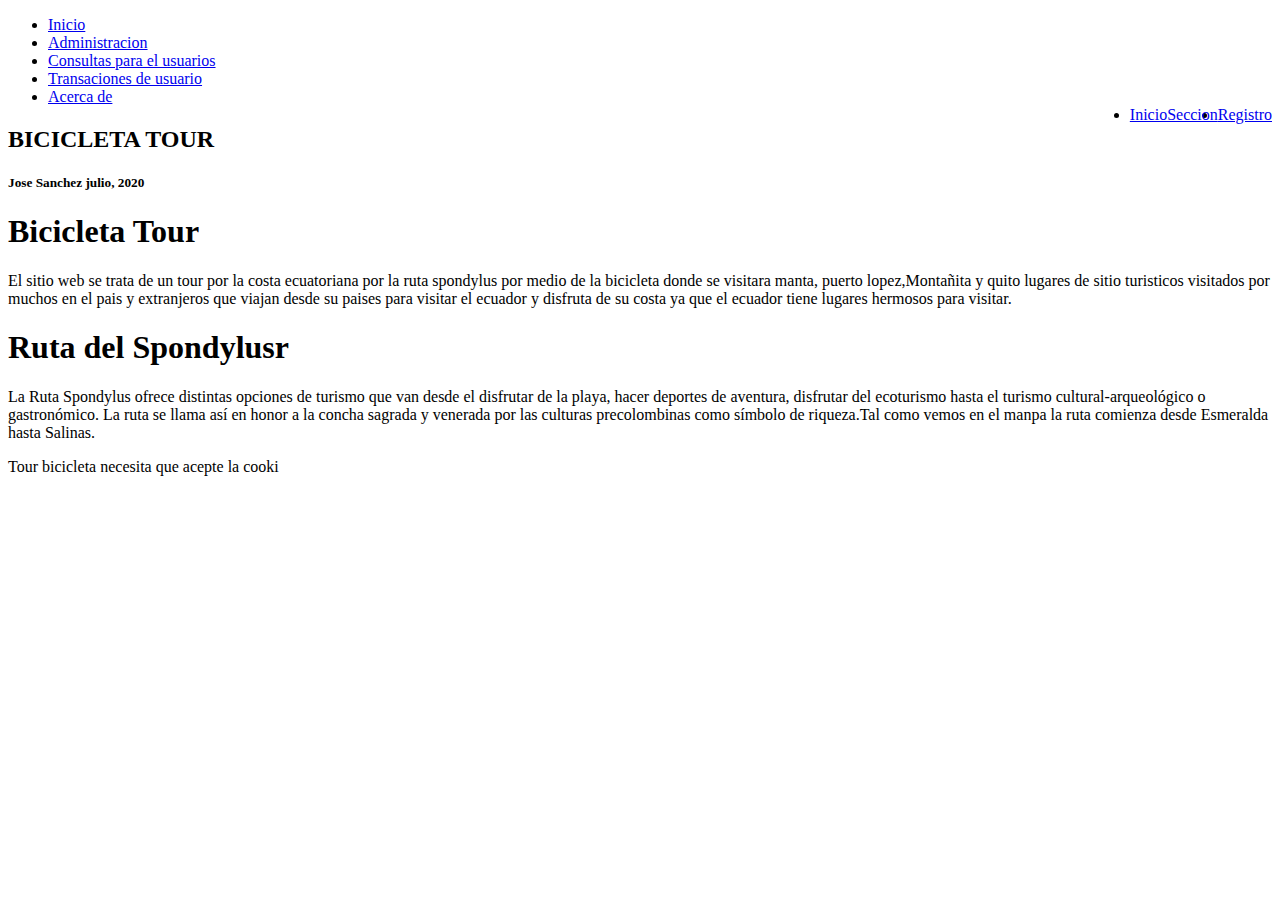
<file: index.html>
<!DOCTYPE html>
<html>
<head>
<title>Bicicleta tours</title>
<meta name="viewport" content="width=device-width, initial-scale=1">
<link rel="stylesheet" type="text/css" href="C:\Users\daniel\Desktop\Evidencia web2\Bicicleta Tour\Estilos\Barra.css">
<link rel="stylesheet" type="text/css" href="C:\Users\daniel\Desktop\Evidencia web2\Bicicleta Tour\Estilos\Tour.css">
<link rel="stylesheet" href="https://stackpath.bootstrapcdn.com/bootstrap/4.5.0/css/bootstrap.min.css" integrity="sha384-9aIt2nRpC12Uk9gS9baDl411NQApFmC26EwAOH8WgZl5MYYxFfc+NcPb1dKGj7Sk" crossorigin="anonymous">

</head>
<body>
<header>
<div>  
 <ul class="topnav">
  <li><a href="C:\Users\daniel\Desktop\Evidencia web2\Bicicleta Tour\BicicletaTour.html">Inicio</a></li>
  <li><a href="C:\Users\daniel\Desktop\Evidencia web2\Bicicleta Tour\Adminitracion.html">Administracion</a></li>
  <li><a href="C:\Users\daniel\Desktop\Evidencia web2\Bicicleta Tour\Consultas.html">Consultas para el usuarios</a></li>
  <li><a href="C:\Users\daniel\Desktop\Evidencia web2\Bicicleta Tour\Transacion.html">Transaciones de usuario</a></li>
  <li><a href="C:\Users\daniel\Desktop\Evidencia web2\Bicicleta Tour\Acercar.html">Acerca de</a>
  <li style="float:right"><a href="C:\Users\daniel\Desktop\Evidencia web2\Bicicleta Tour\Registro.html">Registro</a></li>
  <li style="float:right"><a href="C:\Users\daniel\Desktop\Evidencia web2\Bicicleta Tour\InicioSeccion.html">InicioSeccion</a></li>
</ul>
</div>  
</header>
<div class="car">
<section>
  <div class="content">
   <div class="row">
  <div class="leftcolumn">
    <div class="card">
      <h2>BICICLETA TOUR</h2>
      <h5>Jose Sanchez julio, 2020</h5>
       <div class="imagemont"><h1>Bicicleta Tour</h1></div> 
      <p>El sitio web se trata de un tour por la costa ecuatoriana por la ruta spondylus por medio de la bicicleta donde se visitara manta, puerto lopez,Montañita y quito lugares  de sitio turisticos visitados por muchos en el pais y extranjeros que viajan desde su paises para visitar el ecuador y disfruta de su costa ya que el ecuador tiene lugares hermosos para visitar.</p>
     </div>
      <div class="leftcolumn">
      <div class="card">
      <div class="ima"><h1>Ruta del Spondylusr</h1></div>  
      <p>La Ruta Spondylus ofrece distintas opciones de turismo que van desde el disfrutar de la playa, hacer deportes de aventura, disfrutar del ecoturismo hasta el turismo cultural-arqueológico o gastronómico. La ruta se llama así en honor a la concha sagrada y venerada por las culturas precolombinas como símbolo de riqueza.Tal como vemos en el manpa la ruta comienza desde Esmeralda hasta Salinas.</p>
      </div>
      </div>
    </div>
  </div>
</div>
</section>
</div>


<footer >
  <p class="center">Tour bicicleta necesita que acepte la cooki</p>
</footer>

</body>
</html>
</file>
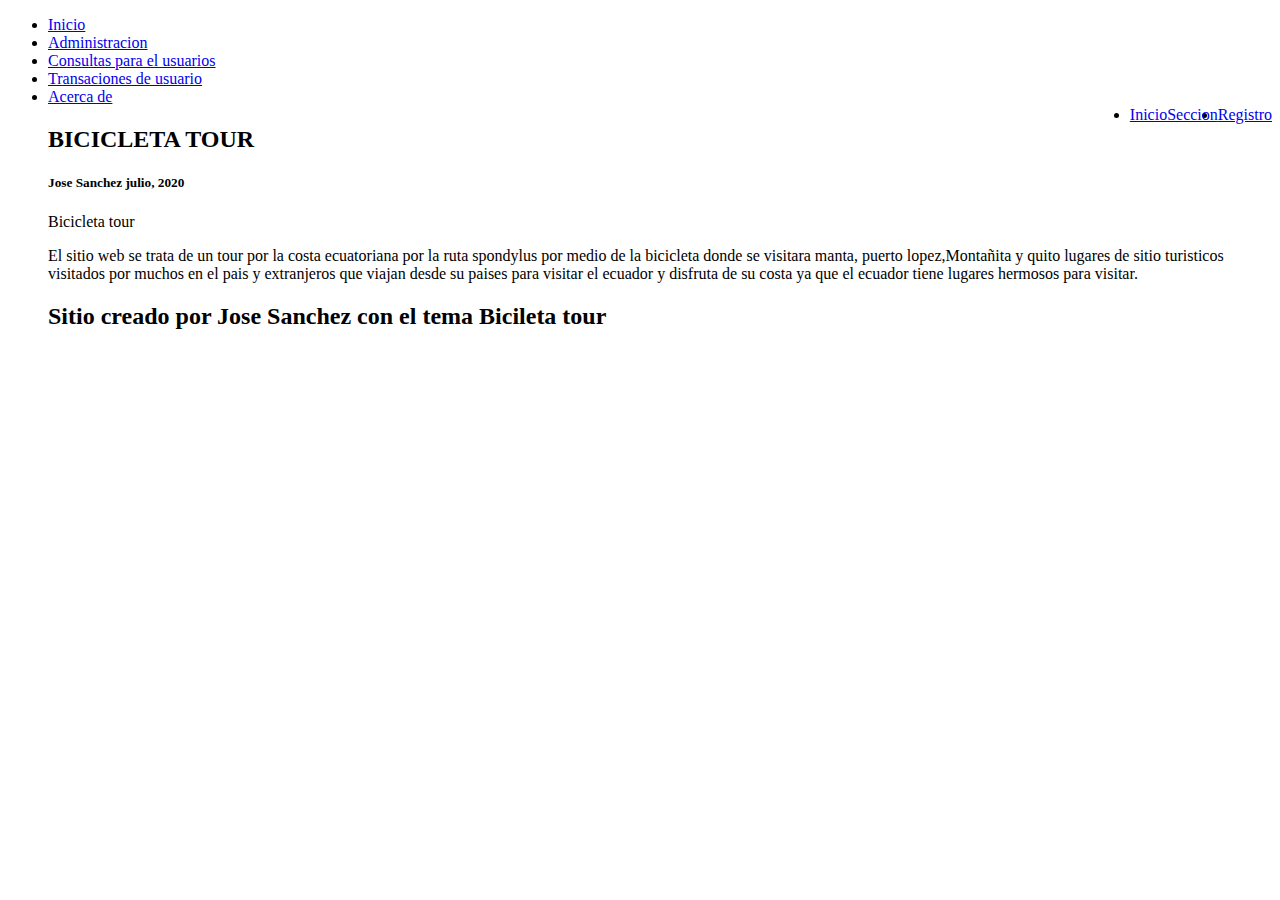
<file: Acercar.html>
<!DOCTYPE html>
<html>
<head>
	<title>Acerca de</title>
<link rel="stylesheet" type="text/css" href="C:\Users\daniel\Desktop\Evidencia web2\Bicicleta Tour\Estilos\Tour.css">
<link rel="stylesheet" type="text/css" href="C:\Users\daniel\Desktop\Evidencia web2\Bicicleta Tour\Estilos\naveacerca.css">
<link rel="stylesheet" type="text/css" href="C:\Users\daniel\Desktop\Evidencia web2\Bicicleta Tour\Estilos\Barra.css">
<script type="text/javascript" src="C:\Users\daniel\Desktop\Evidencia web2\Bicicleta Tour\js\Slider.js"></script>

</head>
<body>
	<ul>
  <li><a href="C:\Users\daniel\Desktop\Evidencia web2\Bicicleta Tour\BicicletaTour.html">Inicio</a></li>
  <li><a href="C:\Users\daniel\Desktop\Evidencia web2\Bicicleta Tour\Adminitracion.html">Administracion</a></li>
  <li><a href="C:\Users\daniel\Desktop\Evidencia web2\Bicicleta Tour\Consultas.html">Consultas para el usuarios</a></li>
  <li><a href="C:\Users\daniel\Desktop\Evidencia web2\Bicicleta Tour\Transacion.html">Transaciones de usuario</a></li>
  <li><a href="C:\Users\daniel\Desktop\Evidencia web2\Bicicleta Tour\Acercar.html">Acerca de</a></li>
  <li style="float:right"><a href="C:\Users\daniel\Desktop\Evidencia web2\Bicicleta Tour\Registro.html">Registro</a></li>
  <li style="float:right"><a href="C:\Users\daniel\Desktop\Evidencia web2\Bicicleta Tour\InicioSeccion.html">InicioSeccion</a></li>
</ul>
<ul>

  <div class="row">
  <div class="leftcolumn">
    <div class="card">
      <h2>BICICLETA TOUR</h2>
      <h5>Jose Sanchez julio, 2020</h5>
      <div class="fakeimg"></div>
      <p>Bicicleta tour</p>
      <p>El sitio web se trata de un tour por la costa ecuatoriana por la ruta spondylus por medio de la bicicleta donde se visitara manta, puerto lopez,Montañita y quito lugares  de sitio turisticos visitados por muchos en el pais y extranjeros que viajan desde su paises para visitar el ecuador y disfruta de su costa ya que el ecuador tiene lugares hermosos para visitar.</p>
    </div>
    </div>
  </div>
<div class="footer">
  <h2>Sitio creado por Jose Sanchez  con el tema  Bicileta tour</h2>
</div>
</body>
</html>
</file>
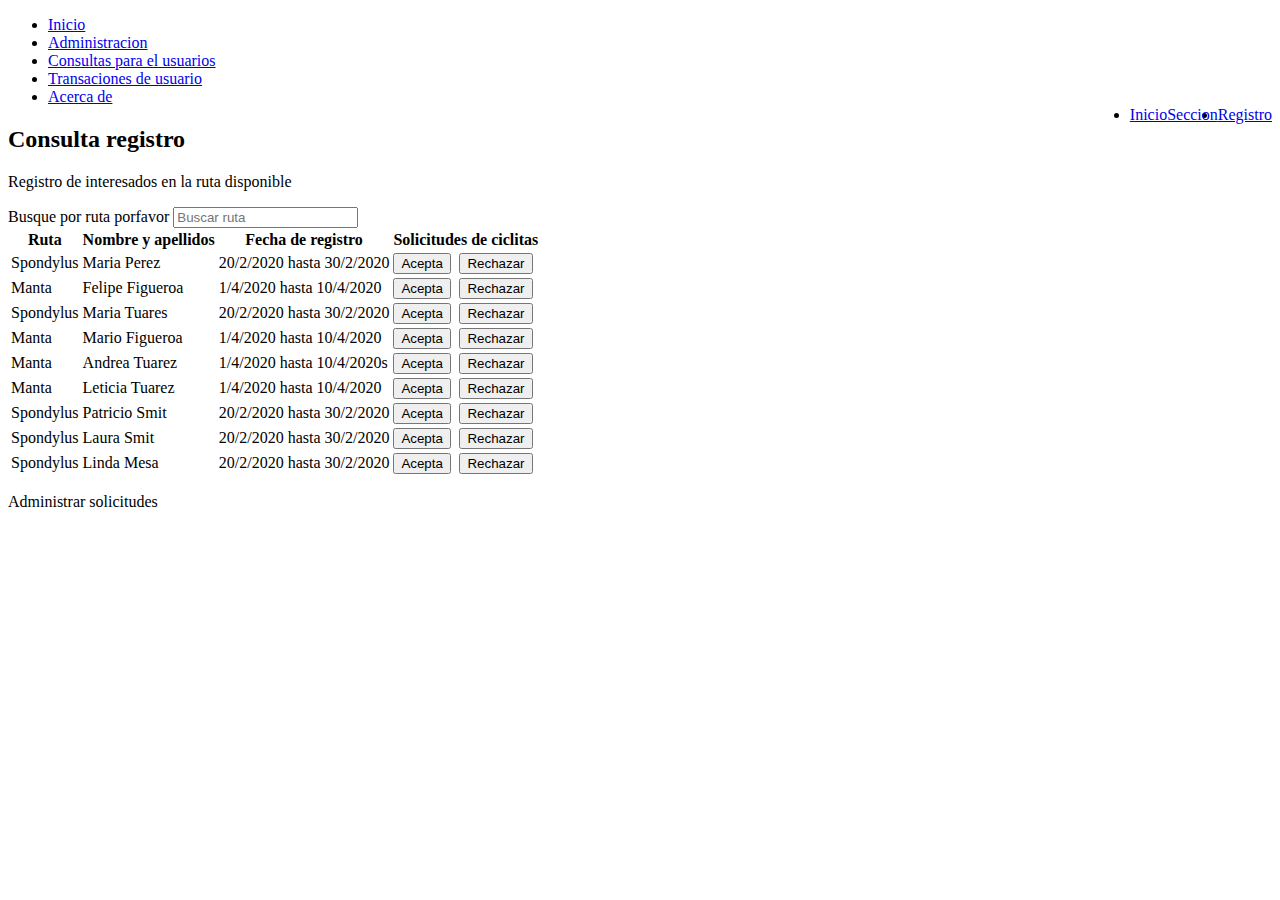
<file: Adminitracion.html>
<!DOCTYPE html>
<html>
<head>
	<title>Administracion</title>
<link rel="stylesheet" type="text/css" href="C:\Users\daniel\Desktop\Evidencia web2\Bicicleta Tour\Estilos\Barra.css">
<link rel="stylesheet" type="text/css" href="C:\Users\daniel\Desktop\Evidencia web2\Bicicleta Tour\Estilos\admin.css">
<script type="text/javascript" src="C:\Users\daniel\Desktop\Evidencia web2\Bicicleta Tour\js\admin.js"></script>
<link rel="stylesheet" href="https://stackpath.bootstrapcdn.com/bootstrap/4.5.0/css/bootstrap.min.css" integrity="sha384-9aIt2nRpC12Uk9gS9baDl411NQApFmC26EwAOH8WgZl5MYYxFfc+NcPb1dKGj7Sk" crossorigin="anonymous">
</head>
<body>
  <header>
    <ul>
  <li><a href="C:\Users\daniel\Desktop\Evidencia web2\Bicicleta Tour\BicicletaTour.html">Inicio</a></li>
  <li><a href="C:\Users\daniel\Desktop\Evidencia web2\Bicicleta Tour\Adminitracion.html">Administracion</a></li>
  <li><a href="C:\Users\daniel\Desktop\Evidencia web2\Bicicleta Tour\Consultas.html">Consultas para el usuarios</a></li>
  <li><a href="C:\Users\daniel\Desktop\Evidencia web2\Bicicleta Tour\Transacion.html">Transaciones de usuario</a></li>
  <li><a href="C:\Users\daniel\Desktop\Evidencia web2\Bicicleta Tour\Acercar.html">Acerca de</a></li>
  <li style="float:right"><a href="C:\Users\daniel\Desktop\Evidencia web2\Bicicleta Tour\Registro.html">Registro</a></li>
  <li style="float:right"><a href="C:\Users\daniel\Desktop\Evidencia web2\Bicicleta Tour\InicioSeccion.html">InicioSeccion</a></li>
</ul>
</header>


<section> 
<div class="row">
  <div class="leftcolumn">
    <div class="card">
     <div class="container">
      <div>
      <h2>Consulta registro</h2>
      <p>
      Registro de interesados en la ruta disponible
      </p>
      </div>

      <label>Busque por ruta porfavor</label>
      <input class="form-control col-md-3 light-table-filter" data-table="order-table" type="text" placeholder="Buscar ruta">
      <div>
 <table class="table table-bordered order-table ">
        <thead>
          <tr>
            <th>Ruta</th>
            <th>Nombre y apellidos </th>
            <th>Fecha de registro </th>
            <th colspan="2" scope="rowgroup">Solicitudes de ciclitas</th>
          </tr>
        </thead>
        <tr>
          <td>Spondylus</td>
          <td>Maria Perez</td>
          <td>20/2/2020   hasta 30/2/2020 </td>
          <td><button  type="button" class="alert1" onclick="alert1()" >Acepta</button></td>
          <td><button type="button" class="alert2" onclick="alert2()">Rechazar</button></td>
        </tr>
        <tr>
          <td>Manta</td>
          <td>Felipe Figueroa</td>
          <td>1/4/2020   hasta 10/4/2020</td>
          <td><button  type="button" class="alert1" onclick="alert1()" >Acepta</button></td>
          <td><button type="button" class="alert2" onclick="alert2()">Rechazar</button></td>
        </tr>
        <tr>
          <td>Spondylus</td>
          <td>Maria Tuares</td>
          <td>20/2/2020   hasta 30/2/2020</td>
         <td><button  type="button" class="alert1" onclick="alert1()" >Acepta</button></td>
          <td><button type="button" class="alert2" onclick="alert2()">Rechazar</button></td>
        </tr>
        <tr>
          <td>Manta</td>
          <td>Mario Figueroa</td>
          <td>1/4/2020   hasta 10/4/2020</td>
          <td><button  type="button" class="alert1" onclick="alert1()" >Acepta</button></td>
          <td><button type="button" class="alert2" onclick="alert2()">Rechazar</button></td>        
        </tr>
        <tr>
          <td>Manta</td>
          <td>Andrea Tuarez</td>
          <td>1/4/2020   hasta 10/4/2020s</td>
          <td><button  type="button" class="alert1" onclick="alert1()" >Acepta</button></td>
          <td><button type="button" class="alert2" onclick="alert2()">Rechazar</button></td>        
        </tr>
        <tr>
          <td>Manta</td>
          <td>Leticia Tuarez</td>
          <td>1/4/2020   hasta 10/4/2020</td>
          <td><button  type="button" class="alert1" onclick="alert1()" >Acepta</button></td>
          <td><button type="button" class="alert2" onclick="alert2()">Rechazar</button></td>
        </tr>
        <tr>
          <td>Spondylus</td>
          <td>Patricio Smit</td>
          <td>20/2/2020   hasta 30/2/2020</td>
          <td><button  type="button" class="alert1" onclick="alert1()" >Acepta</button></td>
          <td><button type="button" class="alert2" onclick="alert2()">Rechazar</button></td>        
        </tr>
        <tr>
          <td>Spondylus</td>
          <td>Laura Smit</td>
          <td>20/2/2020   hasta 30/2/2020</td>
          <td><button  type="button" class="alert1" onclick="alert1()" >Acepta</button></td>
          <td><button type="button" class="alert2" onclick="alert2()">Rechazar</button></td>        
        </tr>
        <tr>
          <td>Spondylus</td>
          <td>Linda Mesa</td>
          <td>20/2/2020   hasta 30/2/2020</td>
          <td><button  type="button" class="alert1" onclick="alert1()" >Acepta</button></td>
          <td><button type="button" class="alert2" onclick="alert2()">Rechazar</button></td>
         </tr>      
 </table>
     </div>   
     </div> 
     </div>
     </div>
     </div> 
</section> 

<footer>
      <p>
      Administrar solicitudes
     </p> 
</footer>    


 
  
</body>
</html>
</file>
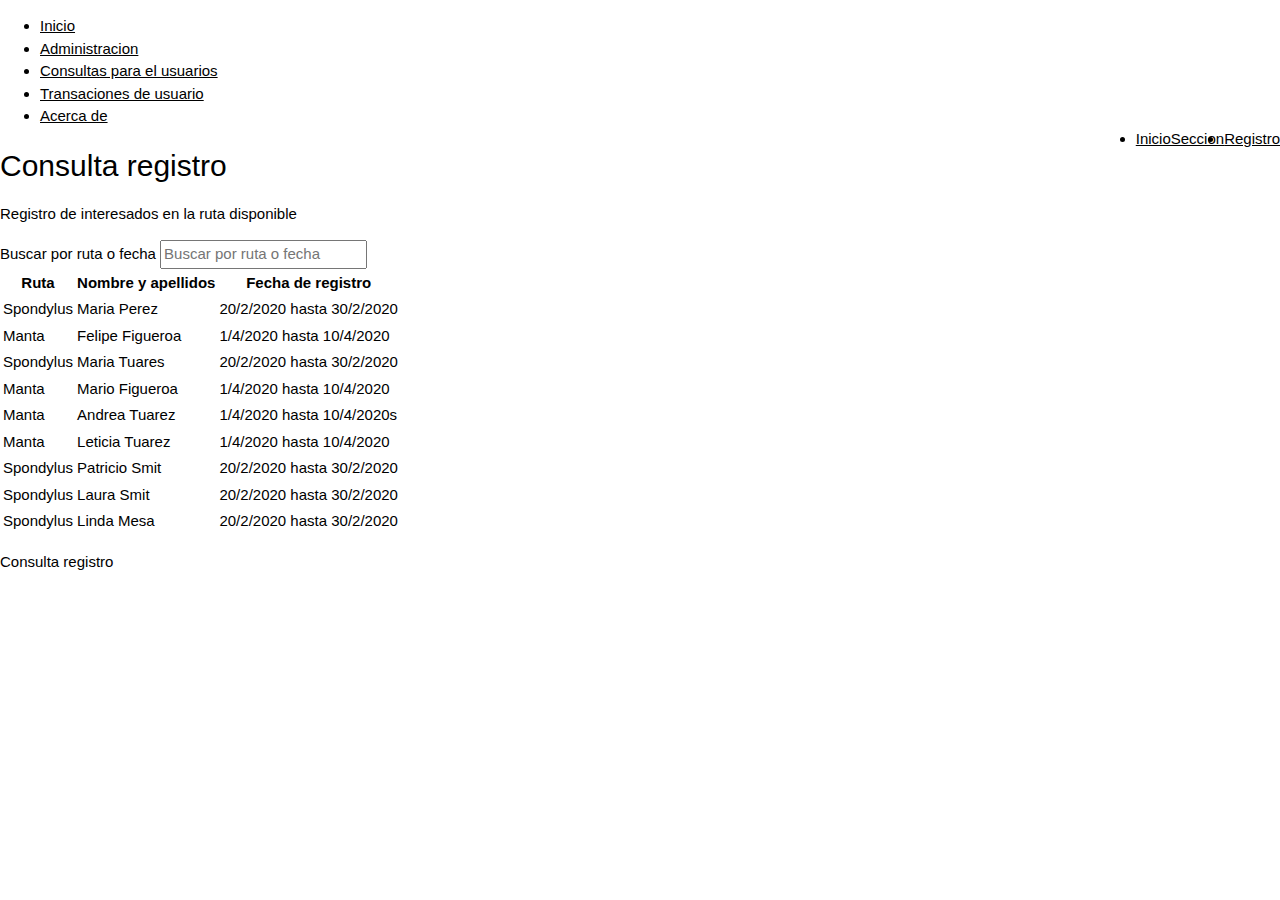
<file: Consultas.html>
<!DOCTYPE html>
<html>
<head>
	<title>Consultas</title>
<link rel="stylesheet" type="text/css" href="C:\Users\daniel\Desktop\Evidencia web2\Bicicleta Tour\Estilos\consulta.css">
<link rel="stylesheet" type="text/css" href="C:\Users\daniel\Desktop\Evidencia web2\Bicicleta Tour\Estilos\Barra.css">
<script type="text/javascript" src="C:\Users\daniel\Desktop\Evidencia web2\Bicicleta Tour\js\consulta.js"></script>
<link rel="stylesheet" href="https://www.w3schools.com/w3css/4/w3.css">
<link rel="stylesheet" href="https://stackpath.bootstrapcdn.com/bootstrap/4.5.0/css/bootstrap.min.css" integrity="sha384-9aIt2nRpC12Uk9gS9baDl411NQApFmC26EwAOH8WgZl5MYYxFfc+NcPb1dKGj7Sk" crossorigin="anonymous">
</head>
<body>
  <header>
  <div> 
  <ul>
  <li><a href="C:\Users\daniel\Desktop\Evidencia web2\Bicicleta Tour\BicicletaTour.html">Inicio</a></li>
  <li><a href="C:\Users\daniel\Desktop\Evidencia web2\Bicicleta Tour\Adminitracion.html">Administracion</a></li>
  <li><a href="C:\Users\daniel\Desktop\Evidencia web2\Bicicleta Tour\Consultas.html">Consultas para el usuarios</a></li>
  <li><a href="C:\Users\daniel\Desktop\Evidencia web2\Bicicleta Tour\Transacion.html">Transaciones de usuario</a></li>
  <li><a href="C:\Users\daniel\Desktop\Evidencia web2\Bicicleta Tour\Acercar.html">Acerca de</a></li>
  <li style="float:right"><a href="C:\Users\daniel\Desktop\Evidencia web2\Bicicleta Tour\Registro.html">Registro</a></li>
  <li style="float:right"><a href="C:\Users\daniel\Desktop\Evidencia web2\Bicicleta Tour\InicioSeccion.html">InicioSeccion</a></li>
</header>
</ul>
</div>
<section >
    <h2>Consulta registro</h2>
      <p>
      Registro de interesados en la ruta disponible
      </p>
      <div class="container">
      <label>Buscar por ruta o fecha</label>
      <input class="form-control col-md-3 light-table-filter" data-table="order-table" type="text" placeholder="Buscar por ruta o fecha">
     <div>
       <table class="table table-bordered order-table ">
        <thead>
          <tr>
            <th>Ruta</th>
            <th>Nombre y apellidos </th>
            <th>Fecha de registro </th>
          </tr>
        </thead>
        <tr>
          <td>Spondylus</td>
          <td>Maria Perez</td>
          <td>20/2/2020   hasta 30/2/2020</td>
        </tr>
        <tr>
          <td>Manta</td>
          <td>Felipe Figueroa</td>
          <td>1/4/2020   hasta 10/4/2020</td>
        </tr>
        <tr>
          <td>Spondylus</td>
          <td>Maria Tuares</td>
          <td>20/2/2020   hasta 30/2/2020</td>
        </tr>
        <tr>
          <td>Manta</td>
          <td>Mario Figueroa</td>
          <td>1/4/2020   hasta 10/4/2020</td>
        </tr>
        <tr>
          <td>Manta</td>
          <td>Andrea Tuarez</td>
          <td>1/4/2020   hasta 10/4/2020s</td>
        </tr>
        <tr>
          <td>Manta</td>
          <td>Leticia Tuarez</td>
          <td>1/4/2020   hasta 10/4/2020</td>
        </tr>
        <tr>
          <td>Spondylus</td>
          <td>Patricio Smit</td>
          <td>20/2/2020   hasta 30/2/2020</td>
        </tr>
        <tr>
          <td>Spondylus</td>
          <td>Laura Smit</td>
          <td>20/2/2020   hasta 30/2/2020</td>
        </tr>
        <tr>
          <td>Spondylus</td>
          <td>Linda Mesa</td>
          <td>20/2/2020   hasta 30/2/2020</td>
        </tr>
      </table>
      </div>
    </div>
</section>
    
   <footer>
      <p>
       Consulta registro
     </p> 
   </footer>
</body>
</html>
</file>
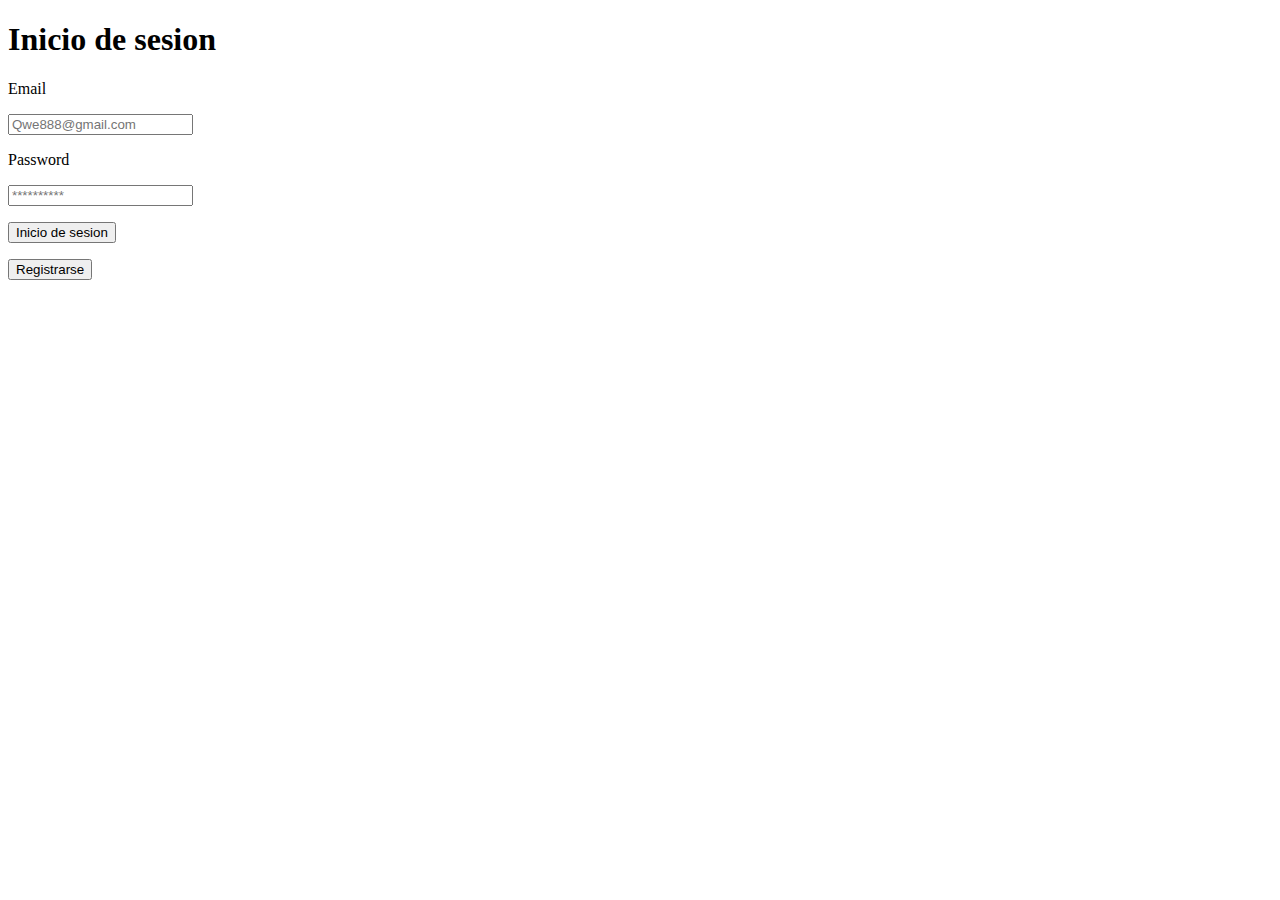
<file: InicioSeccion.html>
<!DOCTYPE html>
<html>
<head>
	<title>Inicio de sesion</title>
	<link rel="stylesheet" type="text/css" href="C:\Users\daniel\Desktop\Evidencia web2\Bicicleta Tour\Estilos\InicioSesion.css" />
	<link rel="stylesheet" type="text/css" href="C:\Users\daniel\Desktop\Evidencia web2\Bicicleta Tour\Estilos\Barra.css" />
	<link rel="stylesheet" href="https://stackpath.bootstrapcdn.com/bootstrap/4.5.0/css/bootstrap.min.css" integrity="sha384-9aIt2nRpC12Uk9gS9baDl411NQApFmC26EwAOH8WgZl5MYYxFfc+NcPb1dKGj7Sk" crossorigin="anonymous">
</head>
<body>
<div class="login">
<div class="login"></div> 
<h1 class="login-header">Inicio de sesion</h1>
<form class="login-container">
    <label for="email">Email</label>
    <p><input type="text" id="user" placeholder="Qwe888@gmail.com"required /></p>
    <label for="password">Password</label>
    <p><input type="password" placeholder="**********" required /></p>
    <p><input type="submit" id="submit" value="Inicio de sesion" />
    	<link rel="stylesheet" type="text/css" href="C:\Users\daniel\Desktop\Evidencia web2\Bicicleta Tour\Registro"></p>   
</form>
<p>
	
<button onclick="document.location='Registro.html'">Registrarse</button>
</p>
</div>
</body>
</html>
</file>
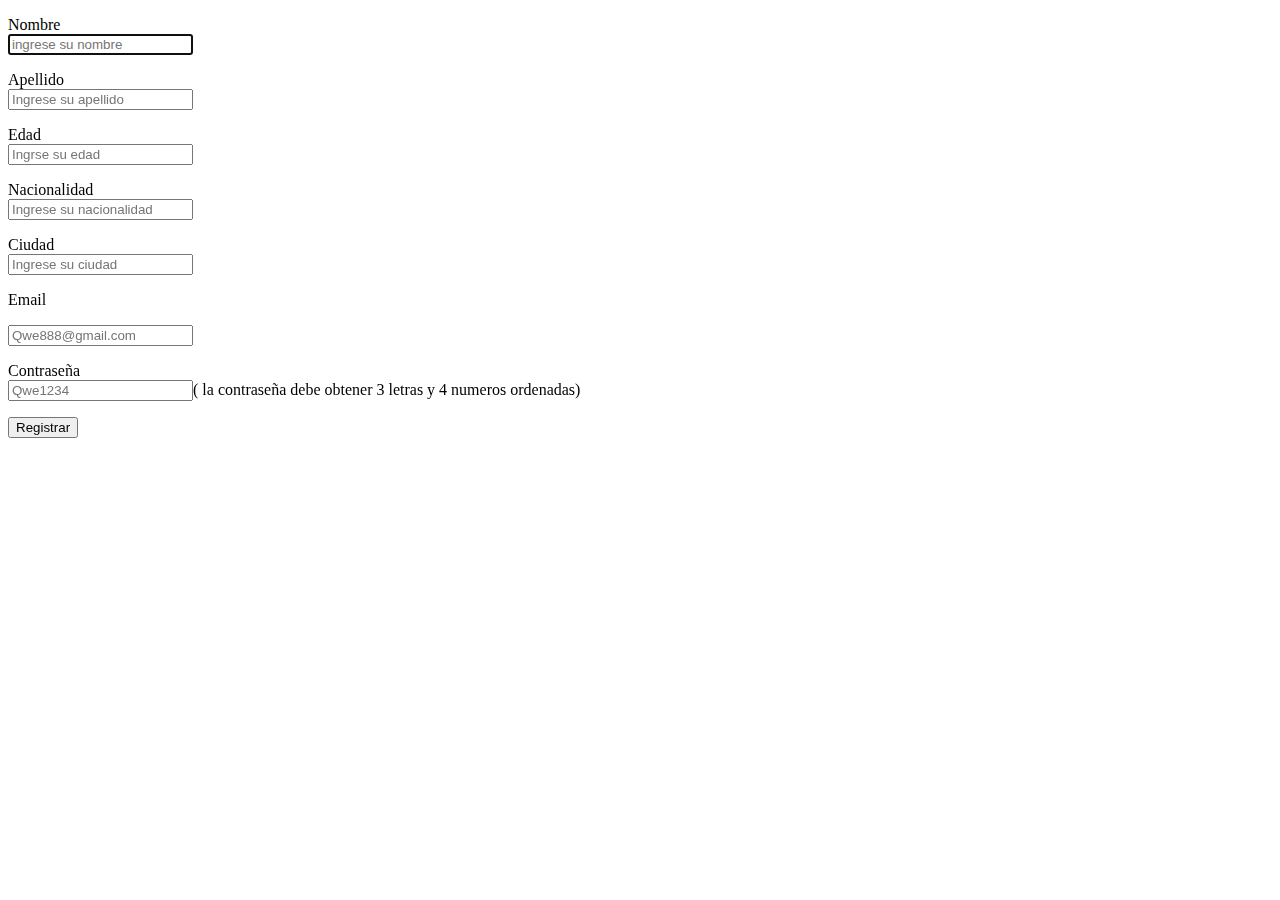
<file: Registro.html>
<!DOCTYPE html>
<html>
<head>
	<title>Registro</title>
	<link rel="stylesheet" type="text/css" href="C:\Users\daniel\Desktop\Evidencia web2\Bicicleta Tour\Estilos\Registro.css" />
  <link rel="stylesheet" type="text/css" href="C:\Users\daniel\Desktop\Evidencia web2\Bicicleta Tour\Estilos\Barra.css" />
  
</head>
<body>
  <div>
   <form id="form-orden">
  <p>
    <label for="name">Nombre </label><br>
    <input type="text" name="nombre" id="nombre"
    placeholder="ingrese su nombre"
    autofocus
    autocomplete
    required>
  </p>
<p>
    <label for="name">Apellido </label><br>
    <input type="text" name="apellido" id="apelldio"
    placeholder="Ingrese su apellido"
    autofocus
    autocomplete
    required>
  </p>

<p>
    <label for="name">Edad </label><br>
    <input type="int" name="edad" id="edad"
    placeholder="Ingrse su edad "
    autofocus
    autocomplete
    required>
  </p>
<p>
    <label for="name">Nacionalidad </label><br>
    <input type="text" name="nacionalidad" id="nacionalidad"
    placeholder="Ingrese su nacionalidad "
    autofocus
    autocomplete
    required>
  </p>
  <p>
    <label for="name">Ciudad </label><br>
    <input type="text" name="ciudad" id="ciudad"
    placeholder="Ingrese su ciudad "
    autofocus
    autocomplete
    required>
  </p>
  <p>
    <label for="email">Email</label>
    <p><input type="text" id="email" 
    placeholder="Qwe888@gmail.com"required /></p>
  </p>
  <p>
    <label for="passwd">Contraseña</label><br>
    <input type="password" name="password" id="password"
    placeholder="Qwe1234" 
    pattern="[a-z] [3} [0-9] [4}"
    required/>( la contraseña debe obtener 3 letras y 4 numeros ordenadas)
  </p>
    <p>
      <button  onclick="document.location='BicicletaTour.html'">Registrar</button>
    </p>
</form>  
  </div>

</body>
</html>
</file>
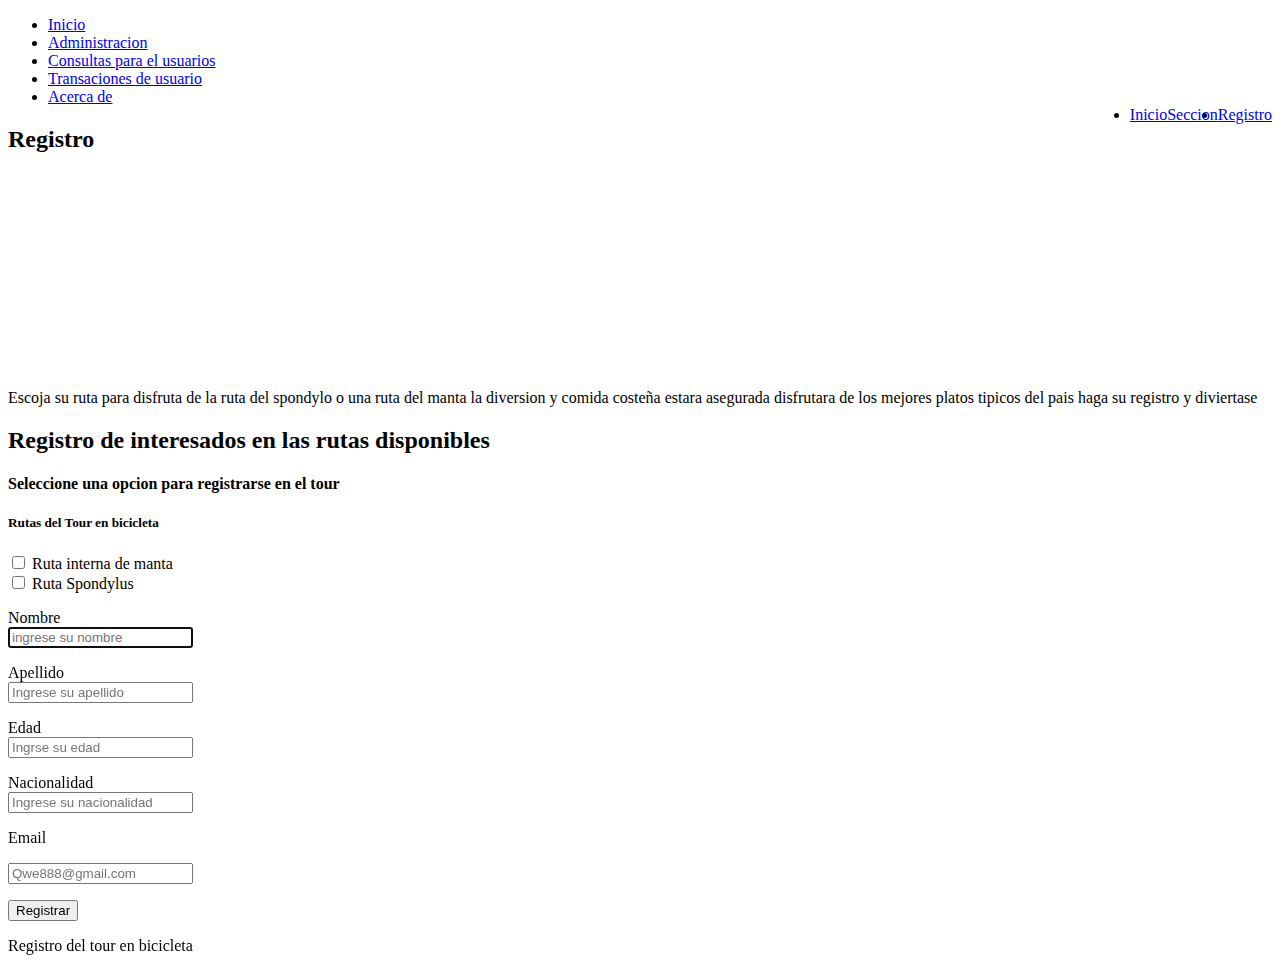
<file: Transacion.html>
<!DOCTYPE html>
<html>
<head>
	<title>Transaciones</title>
<link rel="stylesheet" type="text/css" href="C:\Users\daniel\Desktop\Evidencia web2\Bicicleta Tour\Estilos\transacion.css">
<link rel="stylesheet" type="text/css" href="C:\Users\daniel\Desktop\Evidencia web2\Bicicleta Tour\Estilos\car.css">
<link rel="stylesheet" type="text/css" href="C:\Users\daniel\Desktop\Evidencia web2\Bicicleta Tour\Estilos\Barra.css">
<link rel="stylesheet" href="https://stackpath.bootstrapcdn.com/bootstrap/4.5.0/css/bootstrap.min.css" integrity="sha384-9aIt2nRpC12Uk9gS9baDl411NQApFmC26EwAOH8WgZl5MYYxFfc+NcPb1dKGj7Sk" crossorigin="anonymous">
</head>

<body>
<header>
 <ul>
  <li><a href="C:\Users\daniel\Desktop\Evidencia web2\Bicicleta Tour\BicicletaTour.html">Inicio</a></li>
  <li><a href="C:\Users\daniel\Desktop\Evidencia web2\Bicicleta Tour\Adminitracion.html">Administracion</a></li>
  <li><a href="C:\Users\daniel\Desktop\Evidencia web2\Bicicleta Tour\Consultas.html">Consultas para el usuarios</a></li>
  <li><a href="C:\Users\daniel\Desktop\Evidencia web2\Bicicleta Tour\Transacion.html">Transaciones de usuario</a></li>
  <li><a href="C:\Users\daniel\Desktop\Evidencia web2\Bicicleta Tour\Acercar.html">Acerca de</a></li>
  <li style="float:right"><a href="C:\Users\daniel\Desktop\Evidencia web2\Bicicleta Tour\Registro.html">Registro</a></li>
  <li style="float:right"><a href="C:\Users\daniel\Desktop\Evidencia web2\Bicicleta Tour\InicioSeccion.html">InicioSeccion</a></li>
</header>

<section class="container">  
  <div class="row">
  <div class="leftcolumn">
    <div class="card">
      <div class="card">
      <h2>Registro</h2>
      <div class="fakeimg" style="height:200px;"></div>
      <p></p>
      <p>Escoja su ruta para disfruta de la ruta del spondylo o una ruta del manta la diversion y comida costeña estara asegurada disfrutara de los mejores platos tipicos del pais haga su registro y diviertase</p>
    </div>
    <h2>Registro de interesados en las rutas disponibles</h2>
      <h4>Seleccione una opcion para registrarse en el tour</h4>
  <form id="form-orden">
  <h5>Rutas del Tour en bicicleta</h5>
  <input type="checkbox" name="vehicle1" value="Bike">
  <label for="vehicle1">Ruta interna de manta</label><br>
  <input type="checkbox" name="vehicle2" value="Car">
  <label for="vehicle2">Ruta Spondylus</label><br>
</p>

  <p>
    <label for="name">Nombre </label><br>
    <input type="text" name="nombre" id="nombre"
    placeholder="ingrese su nombre"
    autofocus
    autocomplete
    required>
  </p>
<p>
    <label for="name">Apellido </label><br>
    <input type="text" name="apellido" id="apelldio"
    placeholder="Ingrese su apellido"
    autofocus
    autocomplete
    required>
</p>
<p>
    <label for="name">Edad </label><br>
    <input type="int" name="edad" id="edad"
    placeholder="Ingrse su edad "
    autofocus
    autocomplete
    required>
</p>
<p>
    <label for="name">Nacionalidad </label><br>
    <input type="text" name="nacionalidad" id="nacionalidad"
    placeholder="Ingrese su nacionalidad "
    autofocus
    autocomplete
    required>
  </p>
  <p>
    <label for="email">Email</label>
    <p><input type="text" id="email" 
    placeholder="Qwe888@gmail.com"required /></p>
  </p>
    <p>
      <button  onclick="document.location='BicicletaTour.html'">Registrar</button>
    </p>
</form> 
</div>
</div> 
</section>

<footer>
   <p>Registro del tour en bicicleta</p> 
</footer>
</body>
</html>
</file>
